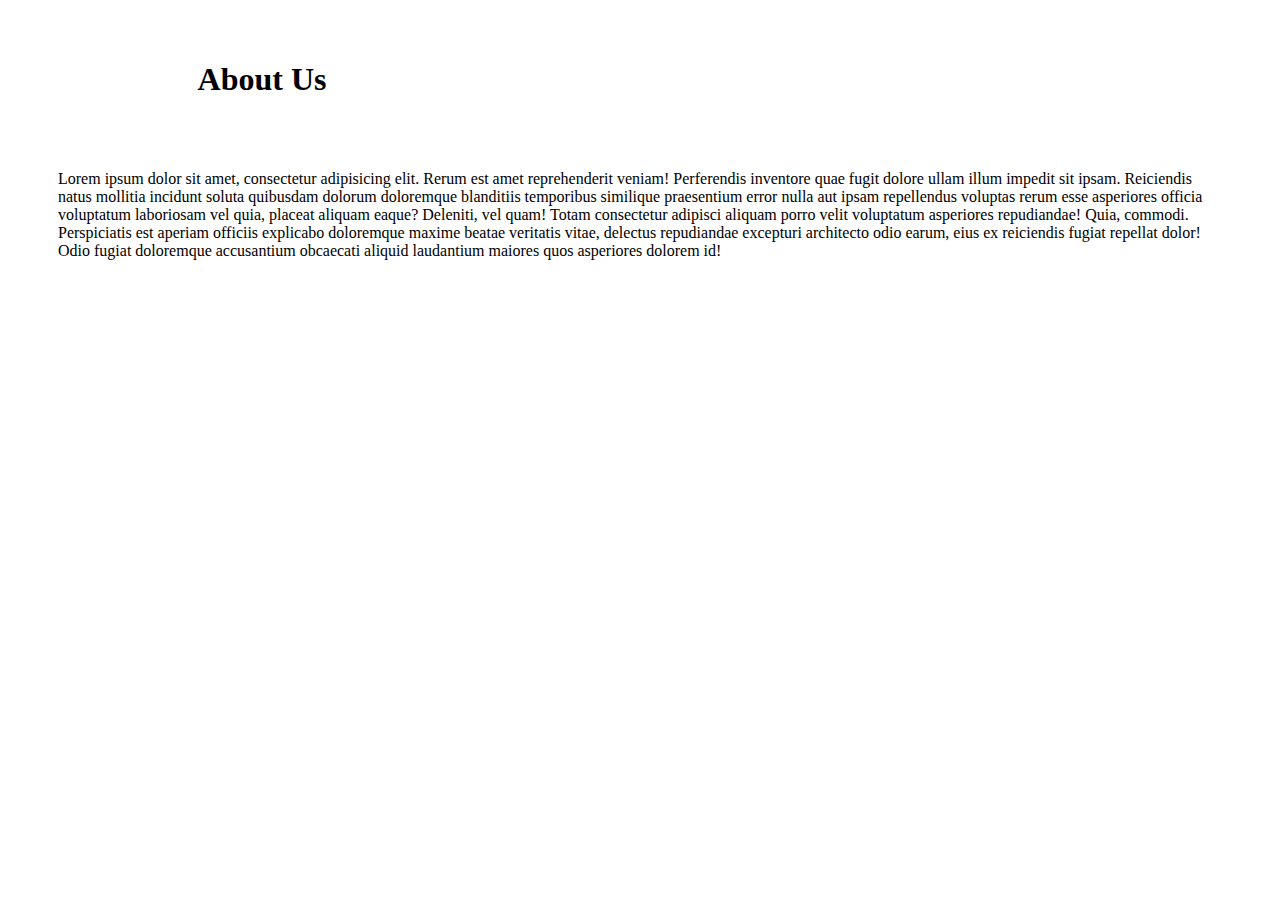
<file: about.html>
<!doctype html>
<html lang="en">

<head>
    <!-- Required meta tags -->
    <meta charset="utf-8">
    <meta name="viewport" content="width=device-width, initial-scale=1">

    <!-- Bootstrap CSS -->
    <link href="https://cdn.jsdelivr.net/npm/bootstrap@5.0.2/dist/css/bootstrap.min.css" rel="stylesheet"
        integrity="sha384-EVSTQN3/azprG1Anm3QDgpJLIm9Nao0Yz1ztcQTwFspd3yD65VohhpuuCOmLASjC" crossorigin="anonymous">

    <title>About Us</title>
    <style>
        .mainText {
            padding: 50px;

        }
    </style>
</head>

<body>
    <h1 style="padding-left: 15%;padding-top:40px">About Us</h1>
    <p class="mainText">Lorem ipsum dolor sit amet, consectetur adipisicing elit. Rerum est amet reprehenderit veniam!
        Perferendis inventore quae fugit dolore ullam illum impedit sit ipsam. Reiciendis natus mollitia incidunt soluta
        quibusdam dolorum doloremque blanditiis temporibus similique praesentium error nulla aut ipsam repellendus
        voluptas rerum esse asperiores officia voluptatum laboriosam vel quia, placeat aliquam eaque? Deleniti, vel
        quam! Totam consectetur adipisci aliquam porro velit voluptatum asperiores repudiandae! Quia, commodi.
        Perspiciatis est aperiam officiis explicabo doloremque maxime beatae veritatis vitae, delectus repudiandae
        excepturi architecto odio earum, eius ex reiciendis fugiat repellat dolor! Odio fugiat doloremque accusantium
        obcaecati aliquid laudantium maiores quos asperiores dolorem id!
    </p>


    <script src="https://cdn.jsdelivr.net/npm/bootstrap@5.0.2/dist/js/bootstrap.bundle.min.js"
        integrity="sha384-MrcW6ZMFYlzcLA8Nl+NtUVF0sA7MsXsP1UyJoMp4YLEuNSfAP+JcXn/tWtIaxVXM"
        crossorigin="anonymous"></script>

    <!-- Option 2: Separate Popper and Bootstrap JS -->
    <!--
    <script src="https://cdn.jsdelivr.net/npm/@popperjs/core@2.9.2/dist/umd/popper.min.js" integrity="sha384-IQsoLXl5PILFhosVNubq5LC7Qb9DXgDA9i+tQ8Zj3iwWAwPtgFTxbJ8NT4GN1R8p" crossorigin="anonymous"></script>
    <script src="https://cdn.jsdelivr.net/npm/bootstrap@5.0.2/dist/js/bootstrap.min.js" integrity="sha384-cVKIPhGWiC2Al4u+LWgxfKTRIcfu0JTxR+EQDz/bgldoEyl4H0zUF0QKbrJ0EcQF" crossorigin="anonymous"></script>
    -->
</body>

</html>
</file>
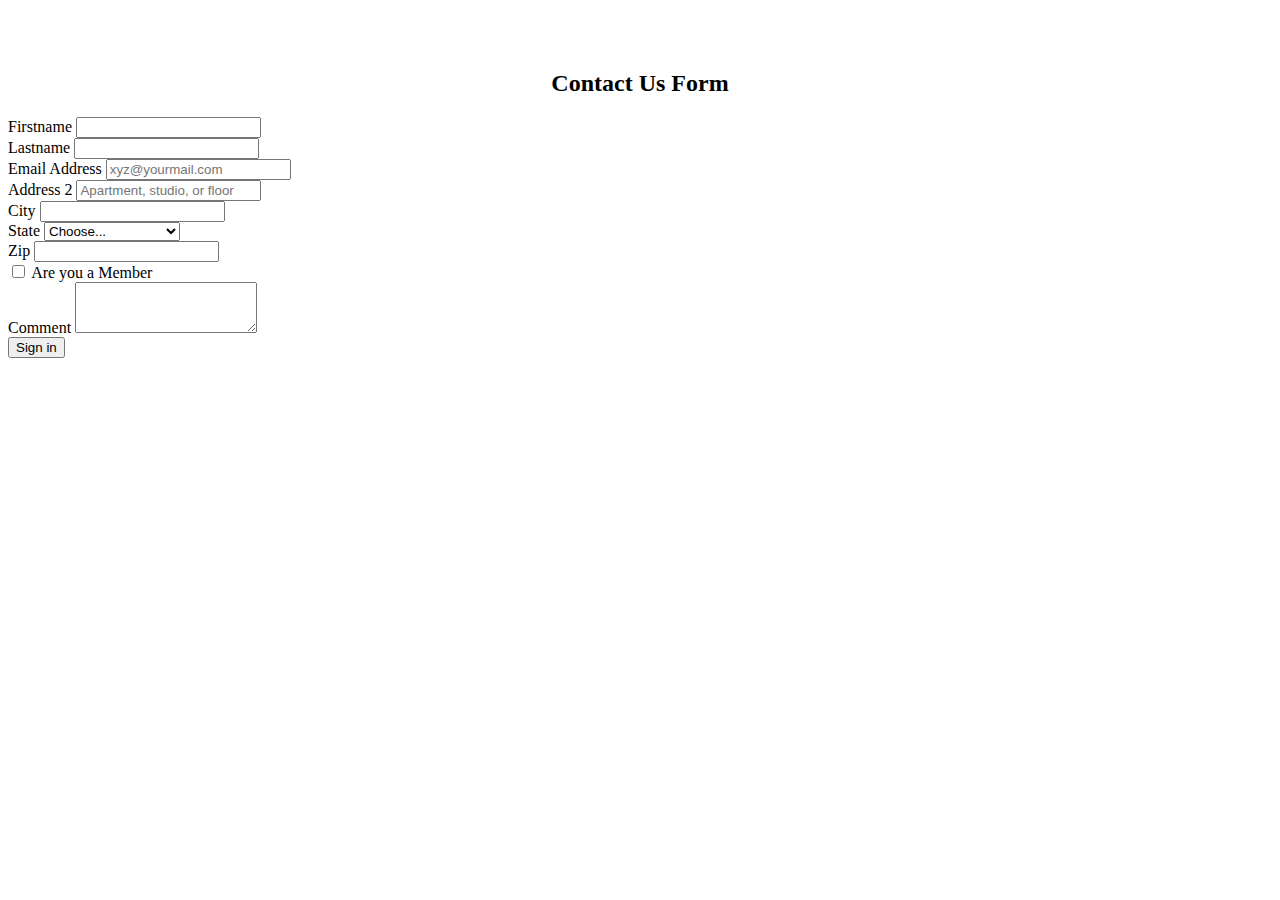
<file: contactus.html>
<!doctype html>
<html lang="en">

<head>
    <!-- Required meta tags -->
    <meta charset="utf-8">
    <meta name="viewport" content="width=device-width, initial-scale=1">

    <!-- Bootstrap CSS -->
    <link href="https://cdn.jsdelivr.net/npm/bootstrap@5.0.2/dist/css/bootstrap.min.css" rel="stylesheet"
        integrity="sha384-EVSTQN3/azprG1Anm3QDgpJLIm9Nao0Yz1ztcQTwFspd3yD65VohhpuuCOmLASjC" crossorigin="anonymous">

    <title>ContactUs</title>
    <style>
        .container{
            display: flex;
            flex-direction: column;
            height:auto;
            margin:50px auto;
            

        }
    </style>

</head>

<body>
    <div class="container">
        <h2 style="text-align:center">Contact Us Form</h2>
          <form class="row g-3">
            <div class="col-md-6">
              <label for="inputEmail4" class="form-label">Firstname</label>
              <input type="email" class="form-control" id="inputEmail4">
            </div>
            <div class="col-md-6">
              <label for="inputPassword4" class="form-label">Lastname</label>
              <input type="password" class="form-control" id="inputPassword4">
            </div>
            <div class="col-12">
              <label for="inputAddress" class="form-label">Email Address</label>
              <input type="text" class="form-control" id="inputAddress" placeholder="xyz@yourmail.com">
            </div>
            <div class="col-12">
              <label for="inputAddress2" class="form-label">Address 2</label>
              <input type="text" class="form-control" id="inputAddress2" placeholder="Apartment, studio, or floor">
            </div>
            <div class="col-md-6">
              <label for="inputCity" class="form-label">City</label>
              <input type="text" class="form-control" id="inputCity">
            </div>
            <div class="col-md-4">
              <label for="inputState" class="form-label">State</label>
              <select id="inputState" class="form-select">
                <option selected>Choose...</option>
                <option>Andhra Pradesh</option>
                <option>Arunachal Pradesh</option>
                <option>Assam</option>
                <option>Bihar</option>
                <option>Chhattisgar</option>
                <option>Goa</option>
              </select>
            </div>
            <div class="col-md-2">
              <label for="inputZip" class="form-label">Zip</label>
              <input type="text" class="form-control" id="inputZip">
            </div>
            <div class="col-12">
              <div class="form-check">
                <input class="form-check-input" type="checkbox" id="gridCheck">
                <label class="form-check-label" for="gridCheck">
                  Are you a Member
                </label>
              </div>
            </div>
            <div class="mb-3">
                <label for="exampleFormControlTextarea1" class="form-label">Comment</label>
                <textarea class="form-control" id="exampleFormControlTextarea1" rows="3"></textarea>
              </div>
           
            <div class="col-12">
              <button type="submit" class="btn btn-primary">Sign in</button>
            </div>
          </form>

    </div>


    <script src="https://cdn.jsdelivr.net/npm/bootstrap@5.0.2/dist/js/bootstrap.bundle.min.js"
        integrity="sha384-MrcW6ZMFYlzcLA8Nl+NtUVF0sA7MsXsP1UyJoMp4YLEuNSfAP+JcXn/tWtIaxVXM"
        crossorigin="anonymous"></script>

    <!-- Option 2: Separate Popper and Bootstrap JS -->
    <!--
    <script src="https://cdn.jsdelivr.net/npm/@popperjs/core@2.9.2/dist/umd/popper.min.js" integrity="sha384-IQsoLXl5PILFhosVNubq5LC7Qb9DXgDA9i+tQ8Zj3iwWAwPtgFTxbJ8NT4GN1R8p" crossorigin="anonymous"></script>
    <script src="https://cdn.jsdelivr.net/npm/bootstrap@5.0.2/dist/js/bootstrap.min.js" integrity="sha384-cVKIPhGWiC2Al4u+LWgxfKTRIcfu0JTxR+EQDz/bgldoEyl4H0zUF0QKbrJ0EcQF" crossorigin="anonymous"></script>
    -->
</body>

</html>
</file>
